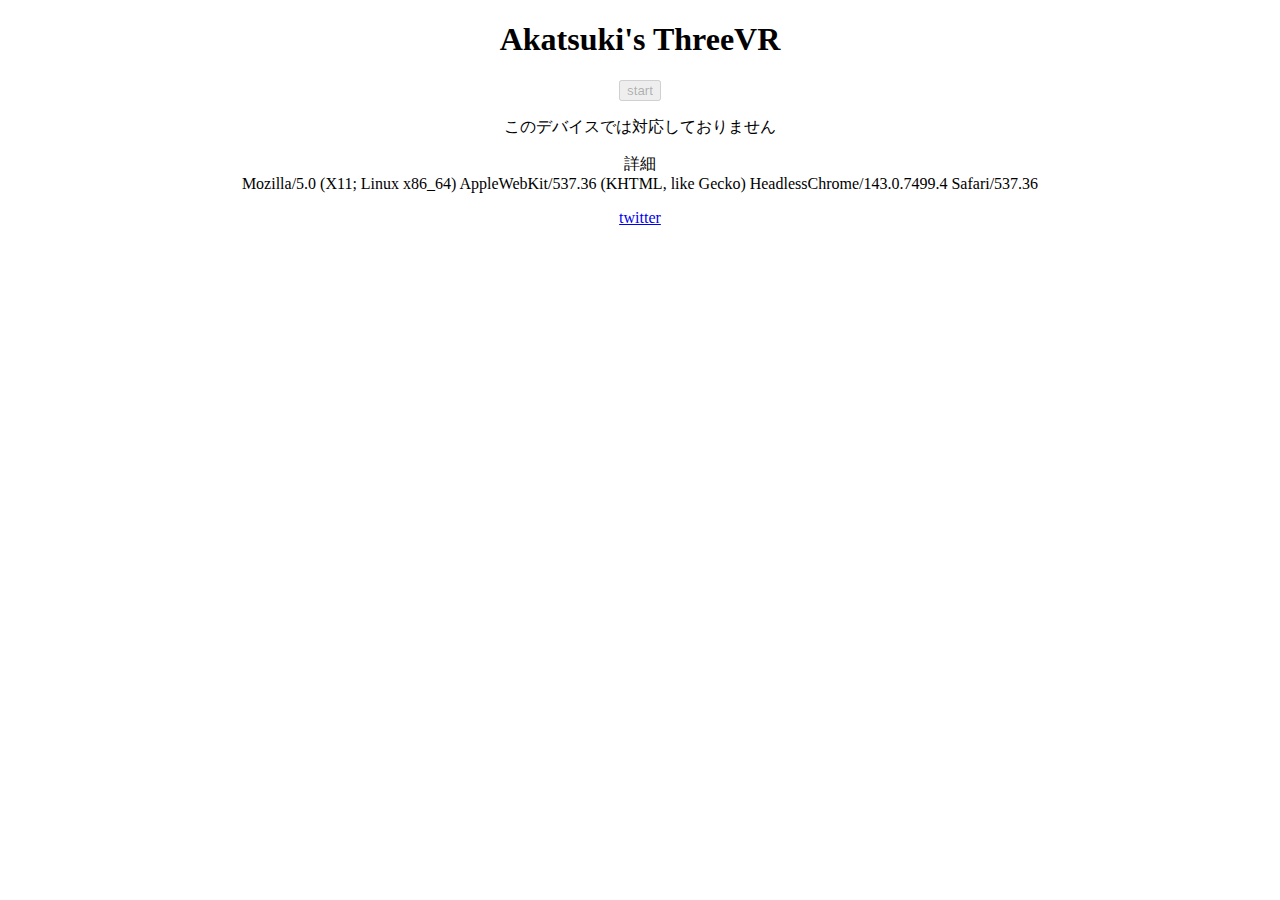
<file: index.html>
<!DOCTYPE html>
<html lang="jp">

<head>
	<meta charset="UTF-8">
	<meta name="viewport" content="width=device-width, initial-scale=1.0">
	<meta name="apple-mobile-web-app-capable" content="yes">
	<meta name="mobile-web-app-capable" content="yes">
	<title>ThreeVR</title>
	<link rel="stylesheet" href="./css/style.css">
	<!-- https://yoannmoi.net/nipplejs/javascripts/nipplejs.js -->
	<script src="./js/nipple.js"></script>
	<script src="./js/pixi.min.js"></script>
	<script src="./js/three.min.js"></script>
	<script src="./js/DeviceOrientationControls.js"></script>
	<script src="./js/OrbitControls.js"></script>
	<script src="./js/stats.min.js"></script>
</head>

<body>
	<div id="title">
		<h1>Akatsuki's ThreeVR</h1>
		<input id="check" type="button" value="start" onclick="check()" disabled>
		<p>
			<div id="txt"></div>
		</p>
		<p>
			詳細<br>
			<span id="test"></span>
		</p>
		<p>
			<a href="http://twitter.com/nomber1910">twitter</a>
		</p>
	</div>
	<div id="pixiview" class="canvas-wrapper"><canvas></canvas></div>
	<script src="index.js"></script>
</body>

</html>
</file>
<file: css/style.css>
body {
  margin: 0;
  padding: 0;
  overflow: hidden;
}

#title {
  text-align: center;
}

.canvas-wrapper {
  position: relative;
  display: none;
}

.canvas-wrapper canvas {
  position: absolute;
  top: 0;
  left: 0;
}
</file>
